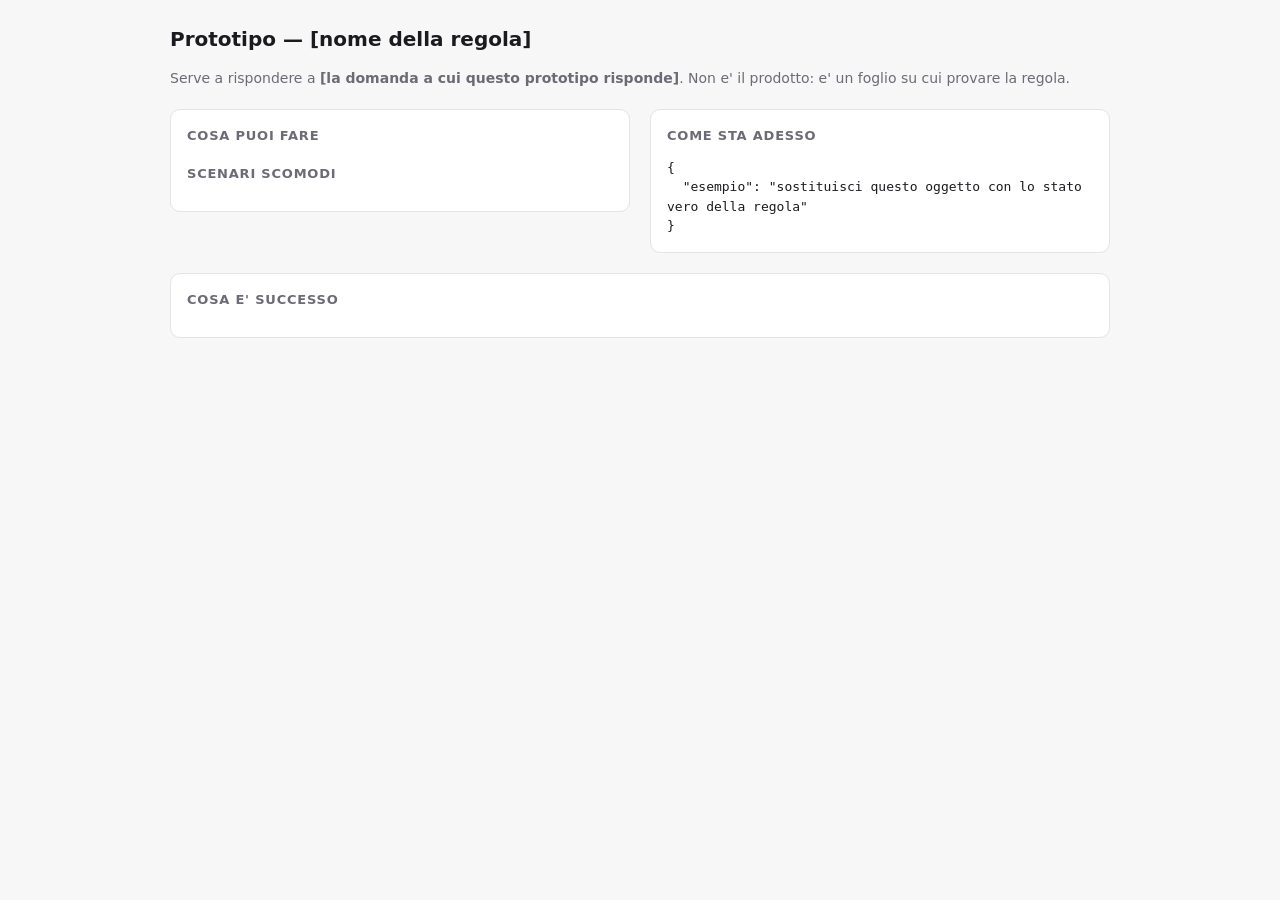
<file: metodo/modelli/prototipo/pagina.html>
<!doctype html>
<html lang="it">
<head>
<meta charset="utf-8">
<meta name="viewport" content="width=device-width, initial-scale=1">
<title>Prototipo — [nome della regola]</title>
<!--
  MODELLO DI PROTOTIPO CLICCABILE (cap. 20, competenza `prototipo-cliccabile`).

  Si apre col doppio clic: niente da installare, niente da avviare. L'impaginazione
  e' gia' qui: chi costruisce un prototipo cambia SOLO due cose —
    1. le regole, in `regole.js` (che non sa niente di questa pagina);
    2. l'elenco dei gesti e degli scenari, in fondo a questo file, dentro CONFIGURAZIONE.

  Perche' la logica sta fuori: quando la risposta arriva, quel file si solleva e va nel
  codice vero. La pagina intorno si butta.
-->
<style>
  :root {
    --fondo: #f7f7f8; --carta: #fff; --testo: #1a1a1f; --tenue: #6b6b76;
    --filo: #e3e3e8; --segno: #2f5fd0; --caldo: #b8541a; --ok: #1f7a4d;
  }
  @media (prefers-color-scheme: dark) {
    :root {
      --fondo: #16161a; --carta: #1f1f25; --testo: #ececf1; --tenue: #a0a0ad;
      --filo: #2e2e37; --segno: #7aa2f7; --caldo: #e0955c; --ok: #6cc79a;
    }
  }
  * { box-sizing: border-box; }
  body { margin: 0; padding: 24px; background: var(--fondo); color: var(--testo);
         font: 16px/1.5 system-ui, -apple-system, Segoe UI, sans-serif; }
  main { max-width: 940px; margin: 0 auto; display: grid; gap: 20px;
         grid-template-columns: 1fr 1fr; align-items: start; }
  header { max-width: 940px; margin: 0 auto 20px; }
  h1 { font-size: 20px; margin: 0 0 4px; }
  .sotto { color: var(--tenue); font-size: 14px; }
  section { background: var(--carta); border: 1px solid var(--filo);
            border-radius: 10px; padding: 16px; }
  h2 { font-size: 13px; text-transform: uppercase; letter-spacing: .06em;
       color: var(--tenue); margin: 0 0 12px; }
  button { font: inherit; padding: 9px 14px; margin: 0 8px 8px 0; cursor: pointer;
           background: var(--carta); color: var(--testo);
           border: 1px solid var(--filo); border-radius: 8px; }
  button:hover { border-color: var(--segno); }
  button.scenario { border-color: var(--caldo); }
  #stato { font-family: ui-monospace, Consolas, monospace; font-size: 13px;
           white-space: pre-wrap; margin: 0; }
  #diario { list-style: none; padding: 0; margin: 0; font-size: 14px; }
  #diario li { padding: 6px 0; border-bottom: 1px solid var(--filo); }
  #diario li:last-child { border-bottom: 0; }
  .esito-si { color: var(--ok); } .esito-no { color: var(--caldo); }
  @media (max-width: 760px) { main { grid-template-columns: 1fr; } }
</style>
</head>
<body>
<header>
  <h1 id="titolo">Prototipo</h1>
  <p class="sotto">Serve a rispondere a <b id="domanda">una domanda sola</b>. Non e' il prodotto: e' un foglio su cui provare la regola.</p>
</header>

<main>
  <section>
    <h2>Cosa puoi fare</h2>
    <div id="gesti"></div>
    <h2 style="margin-top:18px">Scenari scomodi</h2>
    <div id="scenari"></div>
  </section>

  <section>
    <h2>Come sta adesso</h2>
    <pre id="stato"></pre>
  </section>

  <section style="grid-column: 1 / -1">
    <h2>Cosa e' successo</h2>
    <ul id="diario"></ul>
  </section>
</main>

<script src="regole.js"></script>
<script>
/* ---------------------------------------------------------------------------
   CONFIGURAZIONE — l'unica parte di questo file che si tocca.
   I nomi dei bottoni si scrivono nella LINGUA DEL MESTIERE, mai in quella del
   codice: e' la persona che decide che deve riconoscerli.
--------------------------------------------------------------------------- */
const CONFIGURAZIONE = {
  titolo: "Prototipo — [nome della regola]",
  domanda: "[la domanda a cui questo prototipo risponde]",
  gesti: [
    // { etichetta: "Chiudi la pratica", azione: (s) => Regole.chiudi(s) },
  ],
  scenari: [
    // { etichetta: "Due documenti che si contraddicono", passi: [
    //     { etichetta: "carica il primo", azione: (s) => Regole.carica(s) },
    //     { etichetta: "prova a chiudere", azione: (s) => Regole.chiudi(s) },
    // ] },
  ],
};

/* --------------------------- il motorino, non si tocca -------------------- */
let stato = Regole.statoIniziale();
const $ = (id) => document.getElementById(id);

function disegna() {
  document.title = CONFIGURAZIONE.titolo;
  $("titolo").textContent = CONFIGURAZIONE.titolo;
  $("domanda").textContent = CONFIGURAZIONE.domanda;
  $("stato").textContent = JSON.stringify(stato, null, 2);
}

function annota(testo, esito) {
  const li = document.createElement("li");
  li.textContent = testo;
  if (esito === true)  li.className = "esito-si";
  if (esito === false) li.className = "esito-no";
  $("diario").prepend(li);
}

function esegui(etichetta, azione) {
  const esito = azione(stato);
  if (esito && typeof esito === "object" && "stato" in esito) {
    stato = esito.stato;
    annota(etichetta + " → " + (esito.dice || "fatto"), esito.permesso);
  } else {
    stato = esito;
    annota(etichetta);
  }
  disegna();
}

CONFIGURAZIONE.gesti.forEach((g) => {
  const b = document.createElement("button");
  b.textContent = g.etichetta;
  b.onclick = () => esegui(g.etichetta, g.azione);
  $("gesti").append(b);
});

CONFIGURAZIONE.scenari.forEach((s) => {
  const b = document.createElement("button");
  b.textContent = "▶ " + s.etichetta;
  b.className = "scenario";
  b.onclick = () => {
    annota("— scenario: " + s.etichetta + " —");
    s.passi.forEach((p, i) => {
      // Un passo puo' essere la sola azione, oppure { etichetta, azione }: col nome, il
      // diario si legge senza tornare al codice.
      if (typeof p === "function") esegui("passo " + (i + 1), p);
      else esegui(p.etichetta, p.azione);
    });
  };
  $("scenari").append(b);
});

disegna();
</script>
</body>
</html>
</file>
